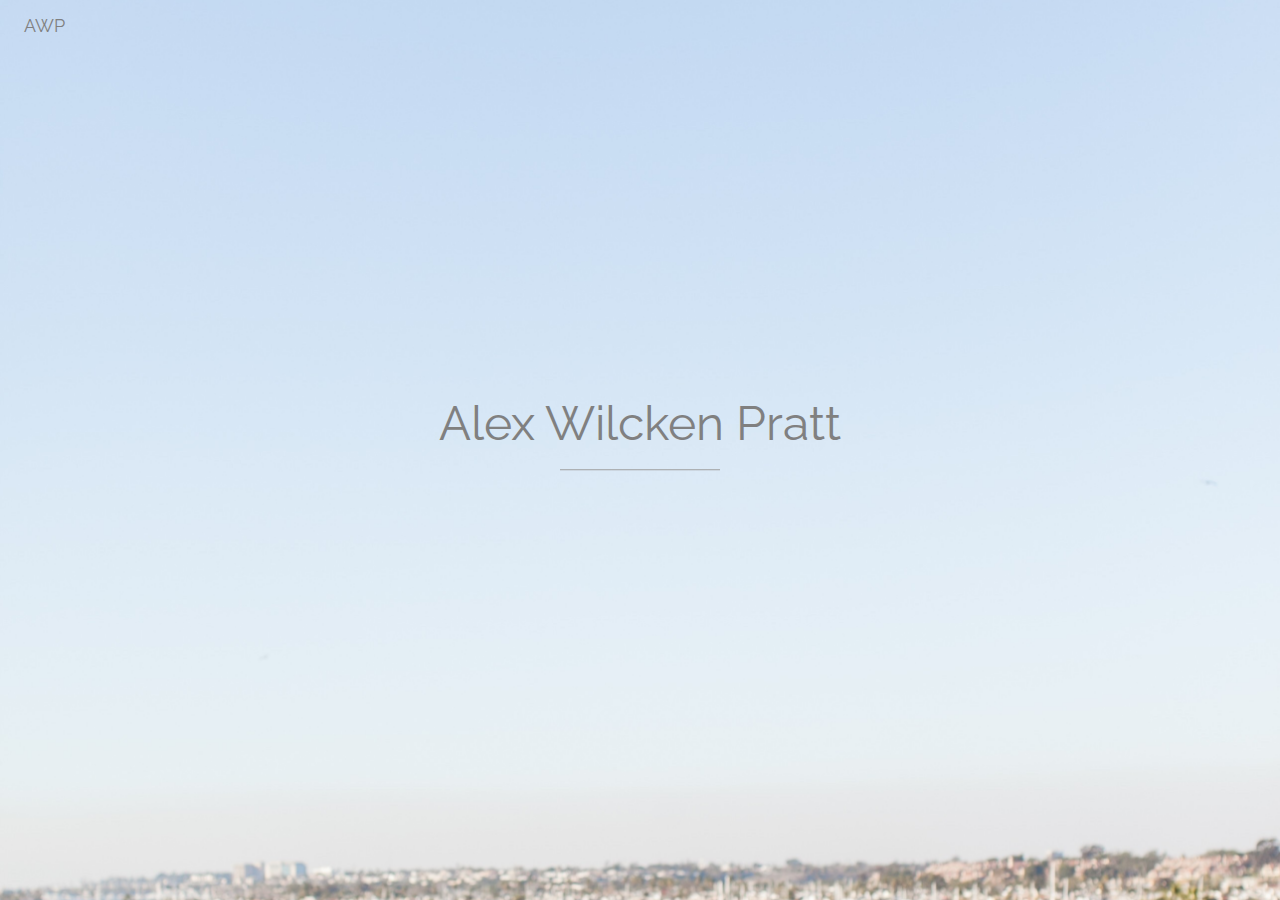
<file: index.html>
<!DOCTYPE html>
<html>
<title>Alex Wilcken Pratt</title>
<meta charset="UTF-8">
<meta name="viewport" content="width=device-width, initial-scale=1">

<!-- PWA stuff -->
<meta name="apple-mobile-web-app-capable" content="yes">
<meta name="apple-mobile-web-app-status-bar-style" content="black-translucent">

<link rel="shortcut icon" href="LogoBackground.ico" type="image/x-icon">
<link rel="apple-touch-icon" href="icons/icon-256x256.png">
<link rel="apple-touch-icon" sizes="152x152" href="icons/icon-152x152.png">
<link rel="apple-touch-icon" sizes="167x167" href="icons/icon-167x167.png">
<link rel="apple-touch-icon" sizes="180x180" href="icons/icon-180x180.png">

<link href="splashscreens/iphone5_splash.png"
  media="(device-width: 320px) and (device-height: 568px) and (-webkit-device-pixel-ratio: 2)"
  rel="apple-touch-startup-image" />
<link href="splashscreens/iphone6_splash.png"
  media="(device-width: 375px) and (device-height: 667px) and (-webkit-device-pixel-ratio: 2)"
  rel="apple-touch-startup-image" />
<link href="splashscreens/iphoneplus_splash.png"
  media="(device-width: 621px) and (device-height: 1104px) and (-webkit-device-pixel-ratio: 3)"
  rel="apple-touch-startup-image" />
<link href="splashscreens/iphonex_splash.png"
  media="(device-width: 375px) and (device-height: 812px) and (-webkit-device-pixel-ratio: 3)"
  rel="apple-touch-startup-image" />
<link href="splashscreens/iphonexr_splash.png"
  media="(device-width: 414px) and (device-height: 896px) and (-webkit-device-pixel-ratio: 2)"
  rel="apple-touch-startup-image" />
<link href="splashscreens/iphonexsmax_splash.png"
  media="(device-width: 414px) and (device-height: 896px) and (-webkit-device-pixel-ratio: 3)"
  rel="apple-touch-startup-image" />
<link href="splashscreens/ipad_splash.png"
  media="(device-width: 768px) and (device-height: 1024px) and (-webkit-device-pixel-ratio: 2)"
  rel="apple-touch-startup-image" />
<link href="splashscreens/ipadpro1_splash.png"
  media="(device-width: 834px) and (device-height: 1112px) and (-webkit-device-pixel-ratio: 2)"
  rel="apple-touch-startup-image" />
<link href="splashscreens/ipadpro3_splash.png"
  media="(device-width: 834px) and (device-height: 1194px) and (-webkit-device-pixel-ratio: 2)"
  rel="apple-touch-startup-image" />
<link href="splashscreens/ipadpro2_splash.png"
  media="(device-width: 1024px) and (device-height: 1366px) and (-webkit-device-pixel-ratio: 2)"
  rel="apple-touch-startup-image" />
<!-- end PWA stuff -->

<link rel="stylesheet" href="https://www.w3schools.com/w3css/4/w3.css">
<link rel="stylesheet" href="https://fonts.googleapis.com/css?family=Raleway">
<link rel="stylesheet" href="https://use.fontawesome.com/releases/v5.7.2/css/all.css"
  integrity="sha384-fnmOCqbTlWIlj8LyTjo7mOUStjsKC4pOpQbqyi7RrhN7udi9RwhKkMHpvLbHG9Sr" crossorigin="anonymous">

<style>
  body,
  h1 {
    font-family: "Raleway", sans-serif;
  }

  body,
  h1,
  p,
  i,
  div,
  footer {
    color: grey;
  }

  a:hover,
  a:focus,
  a:active,
  a:visited,
  a:link {
    text-decoration: none;
  }

  body,
  html {
    height: 100%
  }

  .bgimg {
    background-image: url('harbor.jpg');
    min-height: 100%;
    background-position: center;
    background-size: cover;
  }

  body {
    background-color: #BAD1F0;
    -webkit-user-select: none;
    -webkit-tap-highlight-color: transparent;
  }
</style>

<script src="quotes.js"></script>

<head>
</head>

<body onload="onLoad()">
  <div class="bgimg w3-display-container w3-animate-opacity w3-text-white ">
    <div class="w3-display-topleft w3-padding-large w3-large">
      <a href="/">AWP</a>
    </div>
    <div class="w3-hide-large w3-hide-medium w3-display-topright w3-padding-large">
      <a href="https://www.linkedin.com/in/alexwilckenpratt" target="_blank">
        <i class="fab fa-linkedin-in fa-lg w3-hover-opacity"></i>
      </a>
      &nbsp;
      <a href="https://itunes.apple.com/us/podcast/inconsequentialism/id1458046001" target="_blank">
        <i class="fas fa-podcast fa-lg w3-hover-opacity"></i>
      </a>
      &nbsp;
      <a href="https://open.spotify.com/show/5sMtj2KdImvKo3gnjltAx8?si=kKELPlnrQ-qnTmPiYB7sRw" target="_blank">
        <i class="fab fa-spotify fa-lg w3-hover-opacity"></i>
      </a>
      &nbsp;
      <a href="https://play.google.com/music/m/Ijadtrk6vyjlie6rzufs6wms52u?t=Inconsequentialism" target="_blank">
        <i class="fab fa-google-play fa-lg w3-hover-opacity"></i>
      </a>
      &nbsp;
      <a onclick="showQuote()">
        <i class="fas fa-quote-left fa-lg w3-hover-opacity"></i>
      </a>

    </div>
    <div class="w3-display-middle w3-center">
      <div class="links">
        <h1 class="w3-xxxlarge w3-animate-top">Alex Wilcken Pratt</h1>
        <hr class="w3-border-grey w3-hide-small" style="margin:auto;width:40%">
        <p class="w3-hide-small">
          <a href="https://www.linkedin.com/in/alexwilckenpratt" target="_blank">
            <i class="fab fa-linkedin-in fa-2x w3-hover-opacity"></i>
          </a>
          &nbsp;
          <a href="https://itunes.apple.com/us/podcast/inconsequentialism/id1458046001" target="_blank">
            <i class="fas fa-podcast fa-2x w3-hover-opacity"></i>
          </a>
          &nbsp;
          <a href="https://open.spotify.com/show/5sMtj2KdImvKo3gnjltAx8?si=kKELPlnrQ-qnTmPiYB7sRw" target="_blank">
            <i class="fab fa-spotify fa-2x w3-hover-opacity"></i>
          </a>
          &nbsp;
          <a href="https://play.google.com/music/m/Ijadtrk6vyjlie6rzufs6wms52u?t=Inconsequentialism" target="_blank">
            <i class="fab fa-google-play fa-2x w3-hover-opacity"></i>
          </a>
          &nbsp;
          <a onclick="showQuote()">
            <i class="fas fa-quote-left fa-2x w3-hover-opacity"></i>
          </a>
        </p>
      </div>
    </div>
  </div>


  <div class="w3-modal" id="quotes">
    <div class="w3-modal-content w3-animate-opacity">
      <div class="w3-container">
        <!-- <span onclick="getQuote()" class="w3-button w3-display-topleft">&infin;</span> -->
        <span onclick="hideQuote()" class="w3-button w3-display-topright">&times;</span>
        <br>
        <p class="w3-medium w3-serif">
          <i id="quote_body"></i>
        </p>
        <p id="quote_author"></p>
        <footer class="w3-container">
          <p>
            <span onclick="getQuote()" class="w3-button w3-display-bottomright">&raquo;</span>
          </p>
        </footer>
      </div>
    </div>
</body>


</html>
</file>
